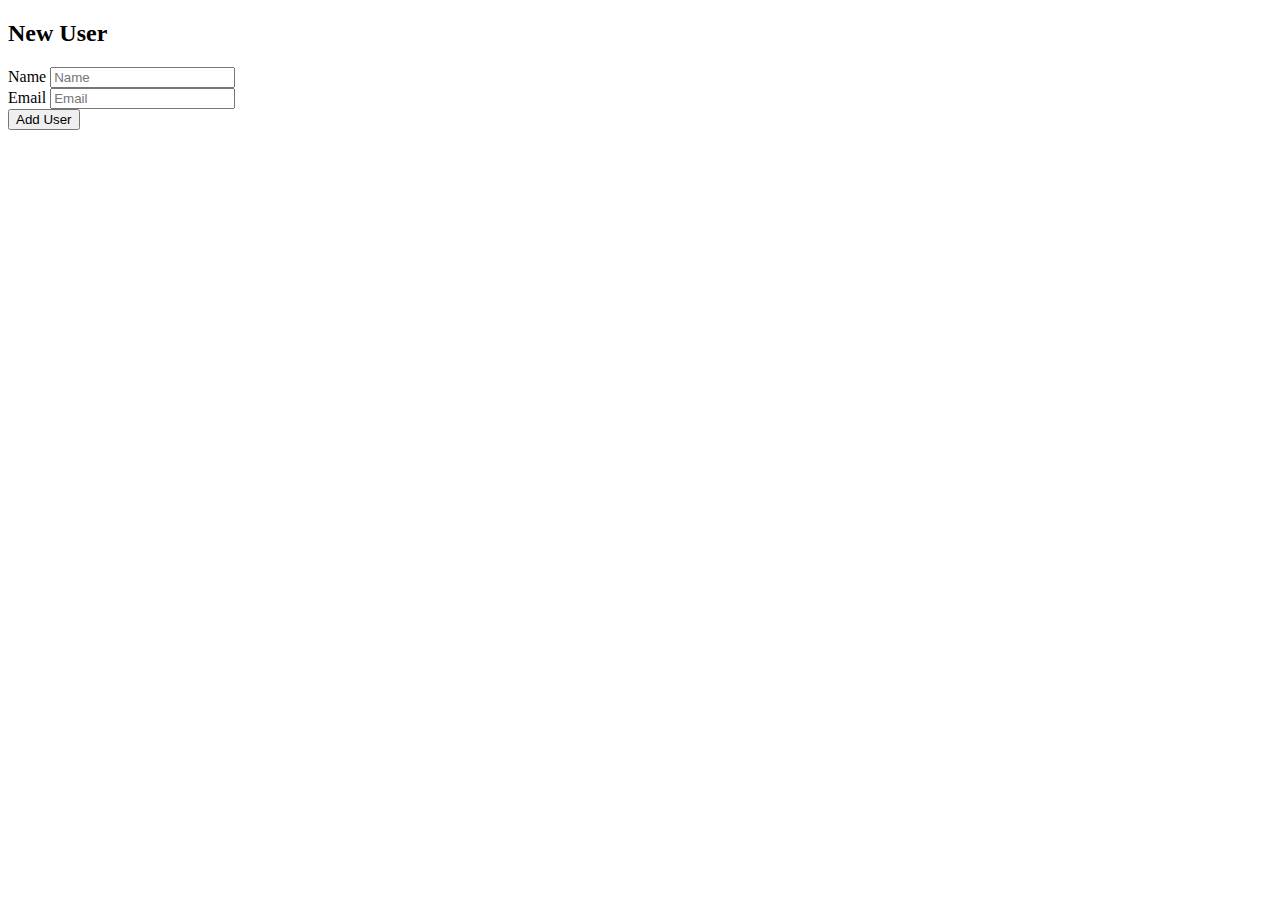
<file: src/main/resources/templates/add-user.html>
<!DOCTYPE html>
<html xmlns:th="http://www.thymeleaf.org">
    <head>
        <meta charset="utf-8">
        <meta http-equiv="x-ua-compatible" content="ie=edge">
        <title>Add User</title>
        <meta name="viewport" content="width=device-width, initial-scale=1">
        
        <link rel="stylesheet" type="text/css" th:href="@{/webjars/bootstrap/4.6.1/css/bootstrap.min.css}" />
		<link rel="stylesheet" type="text/css" th:href="@{/webjars/font-awesome/5.15.4/css/all.css}" />

        <link rel="stylesheet" th:href="@{css/style.css}">
        
        <!-- Order is important: jquery, popper, bootstrap -->
		<script type="text/javascript" th:src="@{/webjars/jquery/3.5.1/jquery.min.js}"></script>
		<script type="text/javascript" th:src="@{/webjars/popper.js/1.16.0/umd/popper.min.js}"></script>
		<script type="text/javascript" th:src="@{/webjars/bootstrap/4.6.1/js/bootstrap.min.js}"></script>
        
    </head>
    <body>
        <div class="container my-5">
            <h2 class="mb-5">New User</h2>
            <div class="row">
                <div class="col-md-6">
                    <form action="#" th:action="@{/user/adduser}" th:object="${user}" method="post">
                        <div class="row">
                            <div class="form-group col-md-6">
                                <label for="name" class="col-form-label">Name</label>
                                <input type="text" th:field="*{name}" class="form-control" id="name" placeholder="Name">
                                <span th:if="${#fields.hasErrors('name')}" th:errors="*{name}" class="text-danger"></span>
                            </div>
                            <div class="form-group col-md-6">
                                <label for="email" class="col-form-label">Email</label>
                                <input type="text" th:field="*{email}" class="form-control" id="email" placeholder="Email">
                                <span th:if="${#fields.hasErrors('email')}" th:errors="*{email}" class="text-danger"></span>
                            </div>
                        </div>
                        
                        <div class="row">
                            <div class="col-md-6 mt-5">
                                <input type="submit" class="btn btn-primary" value="Add User">
                            </div>
                        </div>    
                    </form>
                </div>
            </div>
        </div>
        
        
    </body>
</html>
</file>
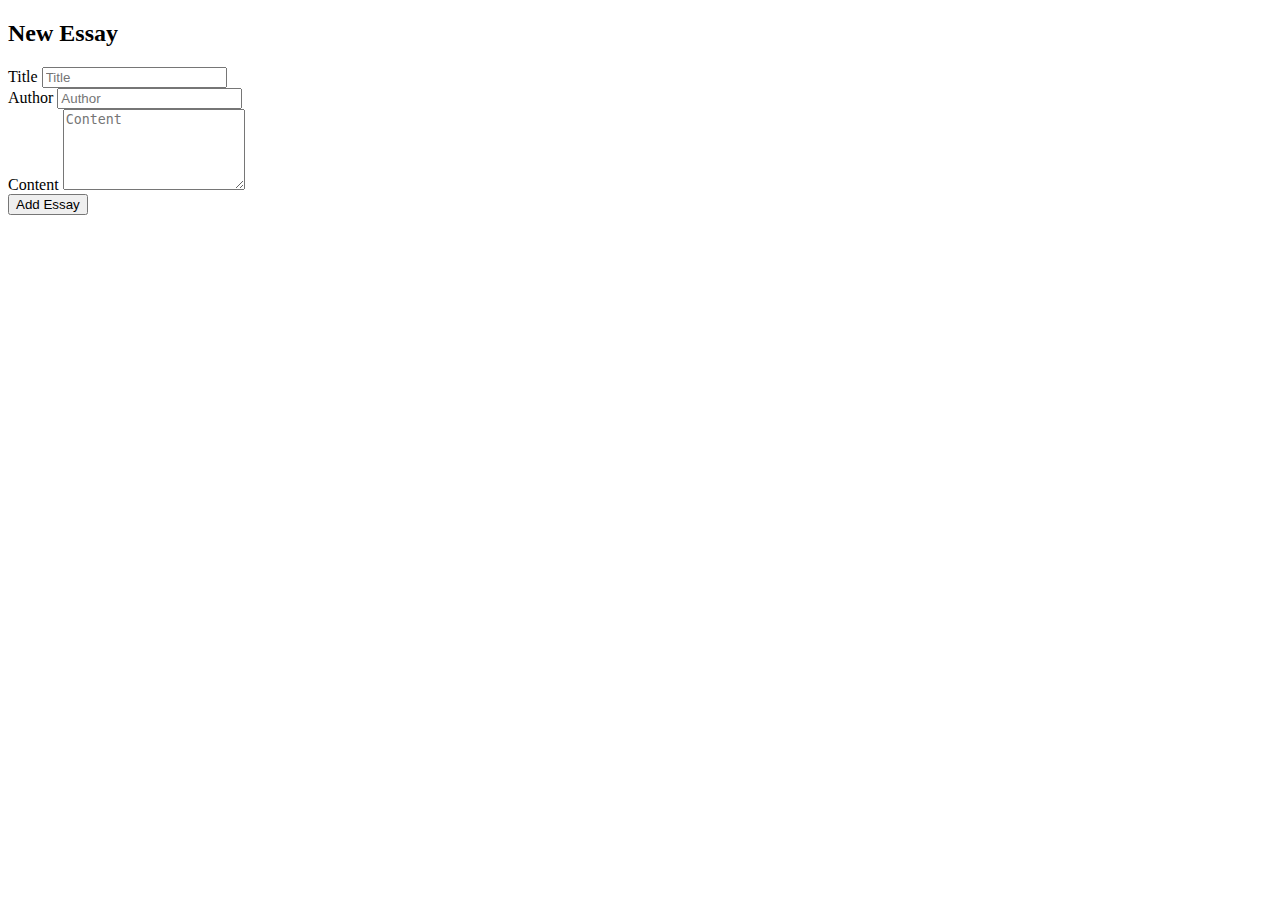
<file: src/main/resources/templates/addEssay.html>
<!DOCTYPE html>
<html xmlns:th="http://www.thymeleaf.org">
<head>
    <meta charset="utf-8">
    <meta http-equiv="x-ua-compatible" content="ie=edge">
    <title>Add User</title>
    <meta name="viewport" content="width=device-width, initial-scale=1">
    
    <link rel="stylesheet" type="text/css" th:href="@{/webjars/bootstrap/4.6.1/css/bootstrap.min.css}" />
	<link rel="stylesheet" type="text/css" th:href="@{/webjars/font-awesome/5.15.4/css/all.css}" />

    <link rel="stylesheet" th:href="@{css/style.css}">
    
    <!-- Order is important: jquery, popper, bootstrap -->
	<script type="text/javascript" th:src="@{/webjars/jquery/3.5.1/jquery.min.js}"></script>
	<script type="text/javascript" th:src="@{/webjars/popper.js/1.16.0/umd/popper.min.js}"></script>
	<script type="text/javascript" th:src="@{/webjars/bootstrap/4.6.1/js/bootstrap.min.js}"></script>
    
</head>
<body>

	<div class="container my-5">
		<h2 class="mb-5">New Essay</h2>
		<div class="row">
			<div class="col-md-12">
				<form action="#" th:action="@{/essay/saveNewEssay}" th:object="${essay}" method="post">
					<div class="row">
						<div class="form-group col-md-6">
							<label for="name" class="col-form-label">Title</label>
							<input type="text" th:field="*{title}" class="form-control" id="title" placeholder="Title"
								required="required">
							<span th:if="${#fields.hasErrors('title')}" th:errors="*{title}" class="text-danger"></span>
						</div>
					</div>
					<div class="row">
						<div class="form-group col-md-6">
							<label for="author" class="col-form-label">Author</label>
							<input type="text" th:field="*{author}" class="form-control" id="author"
								placeholder="Author" required="required">
							<span th:if="${#fields.hasErrors('author')}" th:errors="*{author}"
								class="text-danger"></span>
						</div>
					</div>
					<div class="row">
						<div class="form-group col-md-6">
							<label for="content" class="col-form-label">Content</label>
							<textarea class="form-control" id="content" rows="5" name="content" placeholder="Content"
								th:field="*{content}" required="required"></textarea>
							<span th:if="${#fields.hasErrors('content')}" th:errors="*{content}"
								class="text-danger"></span>
						</div>
					</div>
					<div class="row">
						<div class="col-md-6 mt-5">
							<input type="submit" class="btn btn-primary" value="Add Essay">
						</div>
					</div>
				</form>
			</div>
		</div>
	</div>
	
</body>

</html>
</file>
